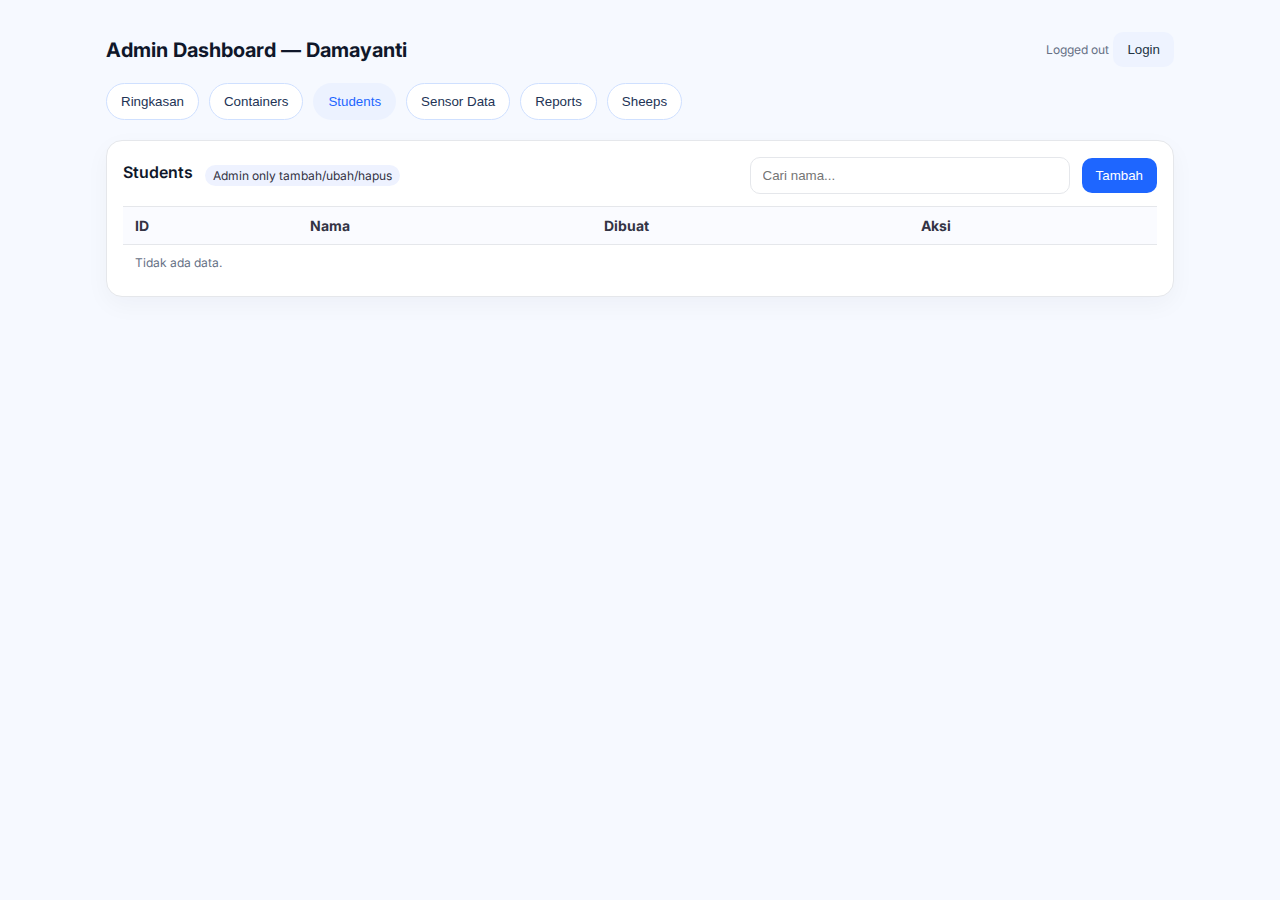
<file: dashboard.html>
<!doctype html>
<html lang="id">
<head>
  <meta charset="utf-8" />
  <meta name="viewport" content="width=device-width,initial-scale=1" />
  <title>Admin Dashboard — Damayanti</title>
  <link rel="preconnect" href="https://fonts.gstatic.com" crossorigin>
  <link href="https://fonts.googleapis.com/css2?family=Inter:wght@400;600&display=swap" rel="stylesheet">
  <style>
    :root{
      --bg:#f6f9ff; --card:#fff; --ink:#0f172a; --muted:#667085; --line:#e5e7eb;
      --primary:#1e66ff; --primary-ink:#fff; --danger:#ef4444;
      --pill:#ecf2ff; --pill-ink:#1e66ff;
    }
    *{box-sizing:border-box}
    body{margin:0;font-family:Inter,system-ui,-apple-system,Segoe UI,Roboto,Arial;background:var(--bg);color:var(--ink)}
    .wrap{max-width:1100px;margin:32px auto;padding:0 16px}
    .top{display:flex;align-items:center;justify-content:space-between;margin-bottom:16px}
    .h1{font-weight:700;font-size:20px}
    .tag{font-size:12px;color:#0a0;opacity:.75}
    .tabs{display:flex;gap:10px;margin:12px 0 20px}
    .pill{padding:10px 14px;border-radius:999px;background:#fff;border:1px solid #cfe0ff;color:#235;cursor:pointer}
    .pill.active{background:var(--pill);color:var(--pill-ink);border-color:transparent}
    .card{background:var(--card);border:1px solid var(--line);border-radius:16px;padding:16px;box-shadow:0 8px 24px rgba(15,23,42,.04)}
    .row{display:flex;align-items:center;gap:12px}
    .space{flex:1}
    input,select,textarea{width:100%;padding:10px 12px;border:1px solid var(--line);border-radius:10px;background:#fff;color:var(--ink)}
    table{width:100%;border-collapse:collapse}
    th,td{border-top:1px solid var(--line);padding:10px 12px;text-align:left;font-size:14px}
    th{background:#fafbff;color:#334}
    .muted{font-size:12px;color:var(--muted)}
    .btn{background:var(--primary);color:var(--primary-ink);border:0;border-radius:10px;padding:10px 14px;cursor:pointer}
    .btn.ghost{background:#eef3ff;color:#234}
    .btn.danger{background:var(--danger)}
    .toolbar{display:flex;gap:8px;align-items:center}
    .mt8{margin-top:8px}.mt12{margin-top:12px}.mt16{margin-top:16px}
    .right{float:right}
    /* modal */
    .modal{position:fixed;inset:0;background:rgba(2,6,23,.5);display:none;align-items:center;justify-content:center;padding:20px}
    .modal.open{display:flex}
    .modal .box{background:#fff;border-radius:16px;min-width:320px;max-width:640px;width:100%;padding:16px}
    .title{font-weight:600;margin-bottom:8px}
    .note{font-size:12px;color:var(--muted);margin-top:8px}
    /* mini badge */
    .badge{font-size:12px;padding:3px 8px;border-radius:999px;background:#eef2ff;color:#334}
  </style>
</head>
<body>
  <div class="wrap">
    <div class="top">
      <div class="h1">Admin Dashboard — Damayanti</div>
      <div>
        <span class="muted" id="loginState">Logged out</span>
        <button class="btn ghost" id="btnLogin">Login</button>
        <button class="btn danger" id="btnLogout" style="display:none">Keluar</button>
      </div>
    </div>

    <div class="tabs">
      <button class="pill"   data-tab="summary">Ringkasan</button>
      <button class="pill"   data-tab="containers">Containers</button>
      <button class="pill"   data-tab="students">Students</button>
      <button class="pill"   data-tab="sensor">Sensor Data</button>
      <button class="pill"   data-tab="reports">Reports</button>
      <button class="pill"   data-tab="sheeps">Sheeps</button>
    </div>

    <div id="view"></div>
  </div>

  <!-- Modal -->
  <div class="modal" id="modal">
    <div class="box">
      <div class="row">
        <div class="title" id="modalTitle">Modal</div>
        <div class="space"></div>
        <button class="btn ghost" id="modalClose">Tutup</button>
      </div>
      <div id="modalBody" class="mt12"></div>
    </div>
  </div>

<script>
/* =========================
   CONFIG & HELPERS
========================= */
const API_BASE = "https://damayanti-api.vercel.app";
const $  = s => document.querySelector(s);
const $$ = s => document.querySelectorAll(s);

function token() { return localStorage.getItem("token") || ""; }
function setToken(t){ localStorage.setItem("token", t||""); paintAuth(); }

function paintAuth(){
  const t = token();
  $("#loginState").textContent = t ? "Logged in" : "Logged out";
  $("#btnLogin").style.display  = t ? "none" : "";
  $("#btnLogout").style.display = t ? "" : "none";
}

// helper fetch dengan error detail
async function api(url, opts = {}) {
  const headers = {
    "Content-Type": "application/json",
    ...(token() ? { "Authorization": `Bearer ${token()}` } : {}),
    ...(opts.headers || {})
  };
  const res = await fetch(`${API_BASE}${url}`, { ...opts, headers });

  if (!res.ok) {
    let detail = `${res.status} : ${res.statusText}`;
    try {
      const data = await res.json();
      // tampilin pesan detail dari backend kalau ada
      const msg = data.message || data.error || JSON.stringify(data);
      detail = `${res.status} : ${msg}`;
    } catch {
      const txt = await res.text().catch(()=>"");
      if (txt) detail = `${res.status} : ${txt}`;
    }
    throw new Error(detail);
  }
  if (res.status === 204) return null;
  return res.json();
}
function showErr(e){ alert(e.message || e); }

/* =========================
   Router tab sederhana
========================= */
let tab = "students"; // default kamu sering uji students
let state = {
  containers: [],
  students:   [],
  sheeps:     [],
  sensors:    [],
  reports:    []
};

function setTab(name){
  tab = name;
  $$(".pill").forEach(p=>p.classList.toggle("active", p.dataset.tab===name));
  render();
}

$$(".pill").forEach(p => p.onclick = () => setTab(p.dataset.tab));

/* =========================
   Views
========================= */
async function render(){
  const v = $("#view");
  v.innerHTML = "";

  if (tab === "summary") return renderSummary(v);
  if (tab === "containers") return renderContainers(v);
  if (tab === "students") return renderStudents(v);
  if (tab === "sensor") return renderSensors(v);
  if (tab === "reports") return renderReports(v);
  if (tab === "sheeps") return renderSheeps(v);
}

/* =========================
   SUMMARY
========================= */
async function renderSummary(host){
  host.innerHTML = `
    <div class="card">
      <div class="row">
        <div class="title">Ringkasan</div>
        <span class="badge">read only</span>
      </div>
      <div class="mt12 muted">Gunakan tab lain untuk CRUD.</div>
    </div>
  `;
}

/* =========================
   CONTAINERS (Admin only)
========================= */
async function loadContainers(){
  try { state.containers = await api("/api/containers"); }
  catch(e){ state.containers = []; showErr(e); }
}
function renderContainerTable(list){
  return `
    <table class="mt12">
      <thead><tr>
        <th>ID</th><th>Nama/Kode</th><th>Lokasi</th><th>Dibuat</th><th>Aksi</th>
      </tr></thead>
      <tbody>
        ${list.length ? list.map(c=>`
          <tr>
            <td>${c.id}</td>
            <td>${c.name || c.code || "-"}</td>
            <td>${c.location || "-"}</td>
            <td>${c.created_at ? new Date(c.created_at).toLocaleString() : "-"}</td>
            <td class="toolbar">
              <button class="btn ghost" data-edc="${c.id}">Ubah</button>
              <button class="btn danger" data-delc="${c.id}">Hapus</button>
            </td>
          </tr>
        `).join("") : `<tr><td colspan="5" class="muted">Tidak ada data.</td></tr>`}
      </tbody>
    </table>
  `;
}
async function renderContainers(host){
  await loadContainers();
  host.innerHTML = `
    <div class="card">
      <div class="row">
        <div class="title">Containers</div>
        <span class="badge">Admin only tambah/ubah/hapus</span>
        <div class="space"></div>
        <input id="cariC" placeholder="Cari nama/kode..." style="max-width:320px">
        <button class="btn" id="btnAddC">Tambah</button>
      </div>
      <div id="tblC">${renderContainerTable(state.containers)}</div>
    </div>
  `;
  $("#btnAddC").onclick = ()=> showContainerForm();
  $("#tblC").onclick = e=>{
    const del = e.target.closest("[data-delc]");
    const ed  = e.target.closest("[data-edc]");
    if (del) deleteContainer(del.dataset.delc);
    if (ed)  showContainerForm(state.containers.find(x=>x.id===ed.dataset.edc));
  };
}
function showContainerForm(item){
  openModal(item ? "Ubah Container":"Tambah Container", `
    <div class="mt8">
      <label class="muted">Nama/Kode</label>
      <input id="cName" value="${item?.name || item?.code || ""}">
    </div>
    <div class="mt8">
      <label class="muted">Lokasi</label>
      <input id="cLoc" value="${item?.location || ""}">
    </div>
    <div class="toolbar mt16"><button id="saveC" class="btn">${item?"Simpan":"Buat"}</button></div>
  `);
  $("#saveC").onclick = async ()=>{
    const payload = { name: $("#cName").value.trim(), location: $("#cLoc").value.trim() };
    try{
      if(item) await api(`/api/containers/${item.id}`, {method:"PUT", body:JSON.stringify(payload)});
      else     await api(`/api/containers`,          {method:"POST",body:JSON.stringify(payload)});
      closeModal(); renderContainers($("#view"));
    }catch(e){ showErr(e); }
  };
}
async function deleteContainer(id){
  if(!confirm("Hapus container ini?")) return;
  try{ await api(`/api/containers/${id}`, {method:"DELETE"}); renderContainers($("#view")); }
  catch(e){ showErr(e); }
}

/* =========================
   STUDENTS (Admin only)
========================= */
async function loadStudents(){
  try { state.students = await api("/api/students"); }
  catch(e){ state.students = []; showErr(e); }
}
function renderStudentTable(list){
  return `
    <table class="mt12">
      <thead><tr><th>ID</th><th>Nama</th><th>Dibuat</th><th>Aksi</th></tr></thead>
      <tbody>
        ${list.length ? list.map(s=>`
          <tr>
            <td>${s.id}</td>
            <td>${s.name || s.full_name || "-"}</td>
            <td>${s.created_at ? new Date(s.created_at).toLocaleString() : "-"}</td>
            <td class="toolbar">
              <button class="btn ghost" data-eds="${s.id}">Ubah</button>
              <button class="btn danger" data-dels="${s.id}">Hapus</button>
            </td>
          </tr>
        `).join("") : `<tr><td colspan="4" class="muted">Tidak ada data.</td></tr>`}
      </tbody>
    </table>
  `;
}
async function renderStudents(host){
  await loadStudents();
  host.innerHTML = `
    <div class="card">
      <div class="row">
        <div class="title">Students</div>
        <span class="badge">Admin only tambah/ubah/hapus</span>
        <div class="space"></div>
        <input id="searchS" placeholder="Cari nama..." style="max-width:320px">
        <button class="btn" id="btnAddS">Tambah</button>
      </div>
      <div id="tblS">${renderStudentTable(state.students)}</div>
    </div>
  `;
  $("#btnAddS").onclick = ()=> showStudentForm();
  $("#tblS").onclick = e=>{
    const del = e.target.closest("[data-dels]");
    const ed  = e.target.closest("[data-eds]");
    if (del) deleteStudent(del.dataset.dels);
    if (ed)  showStudentForm(state.students.find(x=>x.id===ed.dataset.eds));
  };
}
function showStudentForm(item){
  openModal(item ? "Ubah Student" : "Tambah Student", `
    <div>
      <label class="muted">Nama Lengkap</label>
      <input id="sName" minlength="3" value="${item?.name || item?.full_name || ""}" placeholder="Minimal 3 huruf">
    </div>
    <div class="toolbar mt16">
      <button id="saveS" class="btn">${item ? "Simpan" : "Buat"}</button>
    </div>
    <div class="note">Endpoint: ${item ? "PUT /api/students/{id}" : "POST /api/students"} — field dikirim: <b>full_name</b> & <b>name</b> (auto fallback)</div>
  `);

  $("#saveS").onclick = async ()=>{
    const nm = $("#sName").value.trim();
    if (nm.length < 3) { alert("Nama minimal 3 karakter."); return; }

    try{
      if (item) {
        // Saat update kirim dua-duanya juga
        await api(`/api/students/${item.id}`, { method:"PUT", body: JSON.stringify({ full_name: nm, name: nm }) });
      } else {
        // SMART CREATE: coba 3 skema berbeda agar lolos validasi backend apa pun
        await tryCreateStudentSmart(nm);
      }
      closeModal(); renderStudents($("#view"));
    }catch(e){ showErr(e); }
  };
}
async function tryCreateStudentSmart(nm){
  // 1) Dua-duanya
  try { 
    return await api("/api/students", { method:"POST", body: JSON.stringify({ full_name: nm, name: nm }) });
  } catch(e1){
    // 2) Hanya full_name
    try {
      return await api("/api/students", { method:"POST", body: JSON.stringify({ full_name: nm }) });
    } catch(e2){
      // 3) Hanya name
      try {
        return await api("/api/students", { method:"POST", body: JSON.stringify({ name: nm }) });
      } catch(e3){
        // munculkan error paling detail (urutan terakhir biasanya paling informatif)
        throw e3;
      }
    }
  }
}
async function deleteStudent(id){
  if(!confirm("Hapus student ini?")) return;
  try{ await api(`/api/students/${id}`, {method:"DELETE"}); renderStudents($("#view")); }
  catch(e){ showErr(e); }
}

/* =========================
   SHEEPS (tanpa umur)
========================= */
async function loadSheeps(){
  try { state.sheeps = await api("/api/sheeps"); }
  catch(e){ state.sheeps = []; showErr(e); }
}
function renderSheepTable(list){
  return `
    <table class="mt12">
      <thead><tr><th>ID</th><th>Nama</th><th>Dibuat</th><th>Aksi</th></tr></thead>
      <tbody>
        ${list.length ? list.map(sh=>`
          <tr>
            <td>${sh.id}</td>
            <td>${sh.name || "-"}</td>
            <td>${sh.created_at ? new Date(sh.created_at).toLocaleString() : "-"}</td>
            <td class="toolbar">
              <button class="btn ghost" data-edsheep="${sh.id}">Ubah</button>
              <button class="btn danger" data-delsheep="${sh.id}">Hapus</button>
            </td>
          </tr>
        `).join("") : `<tr><td colspan="4" class="muted">Tidak ada data.</td></tr>`}
      </tbody>
    </table>
  `;
}
async function renderSheeps(host){
  await loadSheeps();
  host.innerHTML = `
    <div class="card">
      <div class="row">
        <div class="title">Sheeps</div>
        <span class="badge">CRUD nama saja</span>
        <div class="space"></div>
        <input id="searchSh" placeholder="Cari nama..." style="max-width:320px">
        <button class="btn" id="btnAddSh">Tambah</button>
      </div>
      <div id="tblSh">${renderSheepTable(state.sheeps)}</div>
    </div>
  `;
  $("#btnAddSh").onclick = ()=> showSheepForm();
  $("#tblSh").onclick = e=>{
    const del = e.target.closest("[data-delsheep]");
    const ed  = e.target.closest("[data-edsheep]");
    if (del) deleteSheep(del.dataset.delsheep);
    if (ed)  showSheepForm(state.sheeps.find(x=>x.id===ed.dataset.edsheep));
  };
}
function showSheepForm(item){
  openModal(item ? "Ubah Sheep" : "Tambah Sheep", `
    <div>
      <label class="muted">Nama</label>
      <input id="shName" minlength="2" value="${item?.name || ""}">
    </div>
    <div class="toolbar mt16">
      <button id="saveSh" class="btn">${item ? "Simpan" : "Buat"}</button>
    </div>
  `);
  $("#saveSh").onclick = async ()=>{
    const nm = $("#shName").value.trim();
    if (!nm) { alert("Nama tidak boleh kosong"); return; }
    try{
      if(item) await api(`/api/sheeps/${item.id}`, {method:"PUT",  body:JSON.stringify({name:nm})});
      else     await api(`/api/sheeps`,          {method:"POST", body:JSON.stringify({name:nm})});
      closeModal(); renderSheeps($("#view"));
    }catch(e){ showErr(e); }
  };
}
async function deleteSheep(id){
  if(!confirm("Hapus sheep ini?")) return;
  try{ await api(`/api/sheeps/${id}`, {method:"DELETE"}); renderSheeps($("#view")); }
  catch(e){ showErr(e); }
}

/* =========================
   SENSOR DATA (read/CRUD)
========================= */
async function loadSensors(){
  try { state.sensors = await api("/api/sensor-data"); }
  catch(e){ state.sensors = []; showErr(e); }
}
function renderSensorTable(list){
  return `
    <table class="mt12">
      <thead>
        <tr><th>ID</th><th>Container</th><th>Recorded</th><th>T</th><th>H</th><th>G</th><th>pH</th><th>Status</th><th>Aksi</th></tr>
      </thead>
      <tbody>
        ${list.length ? list.map(s=>`
          <tr>
            <td>${s.id}</td>
            <td>${s.container_id || "-"}</td>
            <td>${s.recorded_at ? new Date(s.recorded_at).toLocaleString() : "-"}</td>
            <td>${s.temperature ?? "-"}</td>
            <td>${s.humidity ?? "-"}</td>
            <td>${s.gas ?? "-"}</td>
            <td>${s.ph ?? "-"}</td>
            <td>${s.status ?? "-"}</td>
            <td class="toolbar">
              <button class="btn danger" data-delsen="${s.id}">Hapus</button>
            </td>
          </tr>
        `).join("") : `<tr><td colspan="9" class="muted">Tidak ada data.</td></tr>`}
      </tbody>
    </table>
  `;
}
async function renderSensors(host){
  await loadSensors();
  host.innerHTML = `
    <div class="card">
      <div class="row">
        <div class="title">Sensor Data</div>
        <div class="space"></div>
        <button class="btn" id="btnAddSen">Tambah</button>
      </div>
      <div id="tblSen">${renderSensorTable(state.sensors)}</div>
    </div>
  `;
  $("#btnAddSen").onclick = ()=> showSensorForm();
  $("#tblSen").onclick = async e=>{
    const del = e.target.closest("[data-delsen]");
    if (del && confirm("Hapus data ini?")) {
      try{ await api(`/api/sensor-data/${del.dataset.delsen}`, {method:"DELETE"}); renderSensors($("#view")); }
      catch(e){ showErr(e); }
    }
  };
}
function showSensorForm(){
  openModal("Tambah Sensor Data", `
    <div class="row">
      <div style="flex:1">
        <label class="muted">Container ID</label>
        <input id="sdC" placeholder="container_id">
      </div>
      <div style="width:160px">
        <label class="muted">Tanggal/Waktu</label>
        <input id="sdT" type="datetime-local">
      </div>
    </div>
    <div class="row mt12">
      <input id="sdTemp" placeholder="Temperature (°C)">
      <input id="sdHum"  placeholder="Humidity (%)">
      <input id="sdGas"  placeholder="Gas (ppm)">
      <input id="sdPh"   placeholder="pH">
    </div>
    <div class="mt12">
      <label class="muted">Status</label>
      <input id="sdStatus" placeholder="Merah/Kuning/Hijau">
    </div>
    <div class="toolbar mt16"><button class="btn" id="saveSD">Simpan</button></div>
  `);
  $("#saveSD").onclick = async ()=>{
    const payload = {
      container_id: $("#sdC").value.trim(),
      recorded_at:  $("#sdT").value ? new Date($("#sdT").value).toISOString() : new Date().toISOString(),
      temperature:  parseFloat($("#sdTemp").value) || null,
      humidity:     parseFloat($("#sdHum").value)  || null,
      gas:          parseFloat($("#sdGas").value)  || null,
      ph:           parseFloat($("#sdPh").value)   || null,
      status:       $("#sdStatus").value.trim() || null
    };
    try{
      await api("/api/sensor-data", {method:"POST", body:JSON.stringify(payload)});
      closeModal(); renderSensors($("#view"));
    }catch(e){ showErr(e); }
  };
}

/* =========================
   REPORTS (read/CRUD)
========================= */
async function loadReports(){
  try { state.reports = await api("/api/reports"); }
  catch(e){ state.reports = []; showErr(e); }
}
function renderReportTable(list){
  return `
    <table class="mt12">
      <thead><tr><th>ID</th><th>Container</th><th>Tanggal</th><th>Catatan</th><th>Aksi</th></tr></thead>
      <tbody>
        ${list.length ? list.map(r=>`
          <tr>
            <td>${r.id}</td>
            <td>${r.container_id || "-"}</td>
            <td>${r.report_date ? new Date(r.report_date).toLocaleString() : "-"}</td>
            <td>${r.notes || "-"}</td>
            <td class="toolbar">
              <button class="btn danger" data-delrep="${r.id}">Hapus</button>
            </td>
          </tr>
        `).join("") : `<tr><td colspan="5" class="muted">Tidak ada data.</td></tr>`}
      </tbody>
    </table>
  `;
}
async function renderReports(host){
  await loadReports();
  host.innerHTML = `
    <div class="card">
      <div class="row">
        <div class="title">Reports</div>
        <div class="space"></div>
        <button class="btn" id="btnAddRep">Tambah</button>
      </div>
      <div id="tblRep">${renderReportTable(state.reports)}</div>
    </div>
  `;
  $("#btnAddRep").onclick = ()=> showReportForm();
  $("#tblRep").onclick = async e=>{
    const del = e.target.closest("[data-delrep]");
    if (del && confirm("Hapus report ini?")) {
      try{ await api(`/api/reports/${del.dataset.delrep}`, {method:"DELETE"}); renderReports($("#view")); }
      catch(e){ showErr(e); }
    }
  };
}
function showReportForm(){
  openModal("Tambah Report", `
    <div class="row">
      <input id="rpC" placeholder="Container ID">
      <input id="rpT" type="datetime-local">
    </div>
    <div class="mt12">
      <textarea id="rpN" rows="3" placeholder="Catatan"></textarea>
    </div>
    <div class="toolbar mt16"><button class="btn" id="saveRep">Simpan</button></div>
  `);
  $("#saveRep").onclick = async ()=>{
    const payload = {
      container_id: $("#rpC").value.trim(),
      report_date:  $("#rpT").value ? new Date($("#rpT").value).toISOString() : new Date().toISOString(),
      notes:        $("#rpN").value.trim()
    };
    try{
      await api("/api/reports", {method:"POST", body:JSON.stringify(payload)});
      closeModal(); renderReports($("#view"));
    }catch(e){ showErr(e); }
  };
}

/* =========================
   Modal helpers
========================= */
const modal = $("#modal");
$("#modalClose").onclick = closeModal;
function openModal(title, bodyHtml){
  $("#modalTitle").innerHTML = title;
  $("#modalBody").innerHTML  = bodyHtml;
  modal.classList.add("open");
}
function closeModal(){ modal.classList.remove("open"); }

/* =========================
   Auth (login sederhana)
========================= */
$("#btnLogin").onclick = ()=>{
  openModal("Login Admin", `
    <div class="row">
      <input id="lgEmail" placeholder="email">
      <input id="lgPass" type="password" placeholder="password">
    </div>
    <div class="toolbar mt16"><button id="doLogin" class="btn">Login</button></div>
    <div class="note">Endpoint: <b>POST /api/auth/login</b> → simpan token ke localStorage</div>
  `);
  $("#doLogin").onclick = async ()=>{
    try{
      const data = await api("/api/auth/login", {
        method:"POST",
        body:JSON.stringify({ email: $("#lgEmail").value.trim(), password: $("#lgPass").value })
      });
      setToken(data?.token || data?.access_token || "");
      closeModal(); alert("Login sukses");
    }catch(e){ showErr(e); }
  };
};
$("#btnLogout").onclick = ()=>{ setToken(""); alert("Logged out"); };

/* init */
paintAuth();
setTab(tab);
</script>
</body>
</html>
</file>
